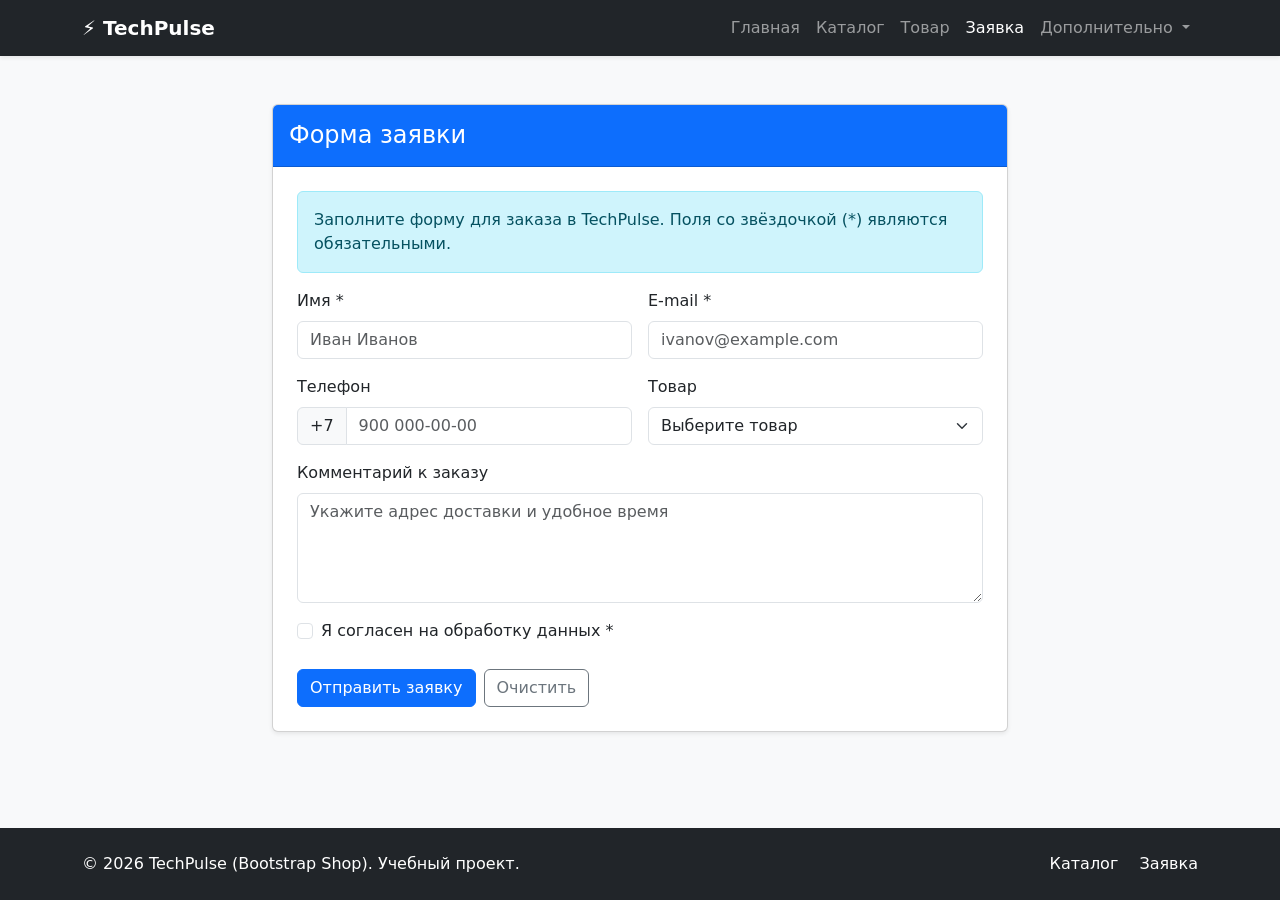
<file: order.html>
<!doctype html>
<html lang="ru">
  <head>
    <meta charset="UTF-8" />
    <meta name="viewport" content="width=device-width, initial-scale=1.0" />
    <meta
      name="description"
      content="Оформление заявки на покупку гаджетов в интернет-магазине TechPulse."
    />
    <title>Форма заявки — TechPulse (Bootstrap Shop)</title>
    <link
      href="https://cdn.jsdelivr.net/npm/bootstrap@5.3.3/dist/css/bootstrap.min.css"
      rel="stylesheet"
    />
    <link rel="stylesheet" href="css/custom.css" />
  </head>
  <body class="d-flex flex-column bg-light">
    <!-- Единая навигация Bootstrap -->
    <nav
      class="navbar navbar-expand-lg navbar-dark bg-dark sticky-top shadow-sm"
    >
      <div class="container">
        <a class="navbar-brand fw-bold" href="index.html">⚡ TechPulse</a>
        <button
          class="navbar-toggler"
          type="button"
          data-bs-toggle="collapse"
          data-bs-target="#mainNavbar"
          aria-controls="mainNavbar"
          aria-expanded="false"
          aria-label="Переключить навигацию"
        >
          <span class="navbar-toggler-icon"></span>
        </button>
        <div class="collapse navbar-collapse" id="mainNavbar">
          <ul class="navbar-nav ms-auto">
            <li class="nav-item">
              <a class="nav-link" href="index.html">Главная</a>
            </li>
            <li class="nav-item">
              <a class="nav-link" href="catalog.html">Каталог</a>
            </li>
            <li class="nav-item">
              <a class="nav-link" href="product.html">Товар</a>
            </li>
            <li class="nav-item">
              <a class="nav-link active" aria-current="page" href="order.html"
                >Заявка</a
              >
            </li>
            <li class="nav-item dropdown">
              <a
                class="nav-link dropdown-toggle"
                href="#"
                role="button"
                data-bs-toggle="dropdown"
                aria-expanded="false"
              >
                Дополнительно
              </a>
              <ul class="dropdown-menu dropdown-menu-end">
                <li>
                  <a class="dropdown-item" href="catalog.html">Все товары</a>
                </li>
                <li>
                  <a class="dropdown-item" href="order.html">Оформить заявку</a>
                </li>
                <li>
                  <a class="dropdown-item" href="index.html#popular"
                    >Популярное</a
                  >
                </li>
              </ul>
            </li>
          </ul>
        </div>
      </div>
    </nav>

    <main class="container my-5 flex-grow-1">
      <div class="row justify-content-center">
        <div class="col-12 col-lg-8">
          <div class="card shadow-sm">
            <div class="card-header bg-primary text-white py-3">
              <h1 class="h4 mb-0">Форма заявки</h1>
            </div>
            <div class="card-body p-4">
              <div class="alert alert-info" role="alert">
                Заполните форму для заказа в TechPulse. Поля со звёздочкой (*)
                являются обязательными.
              </div>

              <form>
                <div class="row g-3">
                  <div class="col-12 col-md-6">
                    <label for="order-name" class="form-label">Имя *</label>
                    <input
                      id="order-name"
                      name="name"
                      type="text"
                      class="form-control"
                      placeholder="Иван Иванов"
                      required
                    />
                  </div>

                  <div class="col-12 col-md-6">
                    <label for="order-email" class="form-label">E-mail *</label>
                    <input
                      id="order-email"
                      name="email"
                      type="email"
                      class="form-control"
                      placeholder="ivanov@example.com"
                      required
                    />
                  </div>

                  <div class="col-12 col-md-6">
                    <label for="order-phone" class="form-label">Телефон</label>
                    <div class="input-group">
                      <span class="input-group-text">+7</span>
                      <input
                        id="order-phone"
                        name="phone"
                        type="tel"
                        class="form-control"
                        placeholder="900 000-00-00"
                      />
                    </div>
                  </div>

                  <div class="col-12 col-md-6">
                    <label for="order-product" class="form-label">Товар</label>
                    <select
                      id="order-product"
                      name="product"
                      class="form-select"
                    >
                      <option selected>Выберите товар</option>
                      <option value="product-1">
                        Наушники Pulse Audio Pro (12 990 руб.)
                      </option>
                      <option value="product-2">
                        Клавиатура KeyChronos K8 (8 490 руб.)
                      </option>
                      <option value="product-3">
                        Смарт-часы ChronoFit X (9 990 руб.)
                      </option>
                      <option value="product-4">
                        Мышь GlideMaster Pro (5 490 руб.)
                      </option>
                      <option value="product-5">
                        Колонка BassBoom Mini (6 200 руб.)
                      </option>
                      <option value="product-6">
                        Микрофон VoiceCast USB (7 900 руб.)
                      </option>
                    </select>
                  </div>

                  <div class="col-12">
                    <label for="order-comment" class="form-label"
                      >Комментарий к заказу</label
                    >
                    <textarea
                      id="order-comment"
                      name="comment"
                      class="form-control"
                      rows="4"
                      placeholder="Укажите адрес доставки и удобное время"
                    ></textarea>
                  </div>

                  <div class="col-12">
                    <div class="form-check">
                      <input
                        id="order-agree"
                        class="form-check-input"
                        type="checkbox"
                        required
                      />
                      <label class="form-check-label" for="order-agree">
                        Я согласен на обработку данных *
                      </label>
                    </div>
                  </div>

                  <div class="col-12 d-flex gap-2 pt-2">
                    <button class="btn btn-primary" type="submit">
                      Отправить заявку
                    </button>
                    <button class="btn btn-outline-secondary" type="reset">
                      Очистить
                    </button>
                  </div>
                </div>
              </form>
            </div>
          </div>
        </div>
      </div>
    </main>

    <footer class="bg-dark text-white py-4 mt-5">
      <div class="container">
        <div class="row align-items-center g-3">
          <div class="col-12 col-md-6">
            <p class="mb-0">
              &copy; 2026 TechPulse (Bootstrap Shop). Учебный проект.
            </p>
          </div>
          <div class="col-12 col-md-6 text-md-end">
            <a class="text-white text-decoration-none me-3" href="catalog.html"
              >Каталог</a
            >
            <a class="text-white text-decoration-none" href="order.html"
              >Заявка</a
            >
          </div>
        </div>
      </div>
    </footer>

    <script src="https://cdn.jsdelivr.net/npm/bootstrap@5.3.3/dist/js/bootstrap.bundle.min.js"></script>
  </body>
</html>
</file>
<file: css/custom.css>
body {
  min-height: 100vh;
}

.placeholder-box {
  min-height: 240px;
}

.placeholder-image {
  min-height: 320px;
}

.card-img-top {
  height: 200px;
  object-fit: cover;
}

.hero-banner-img {
  max-height: 260px;
  width: 100%;
  object-fit: cover;
}

.product-detail-img {
  max-height: 380px;
  object-fit: cover;
}
</file>
